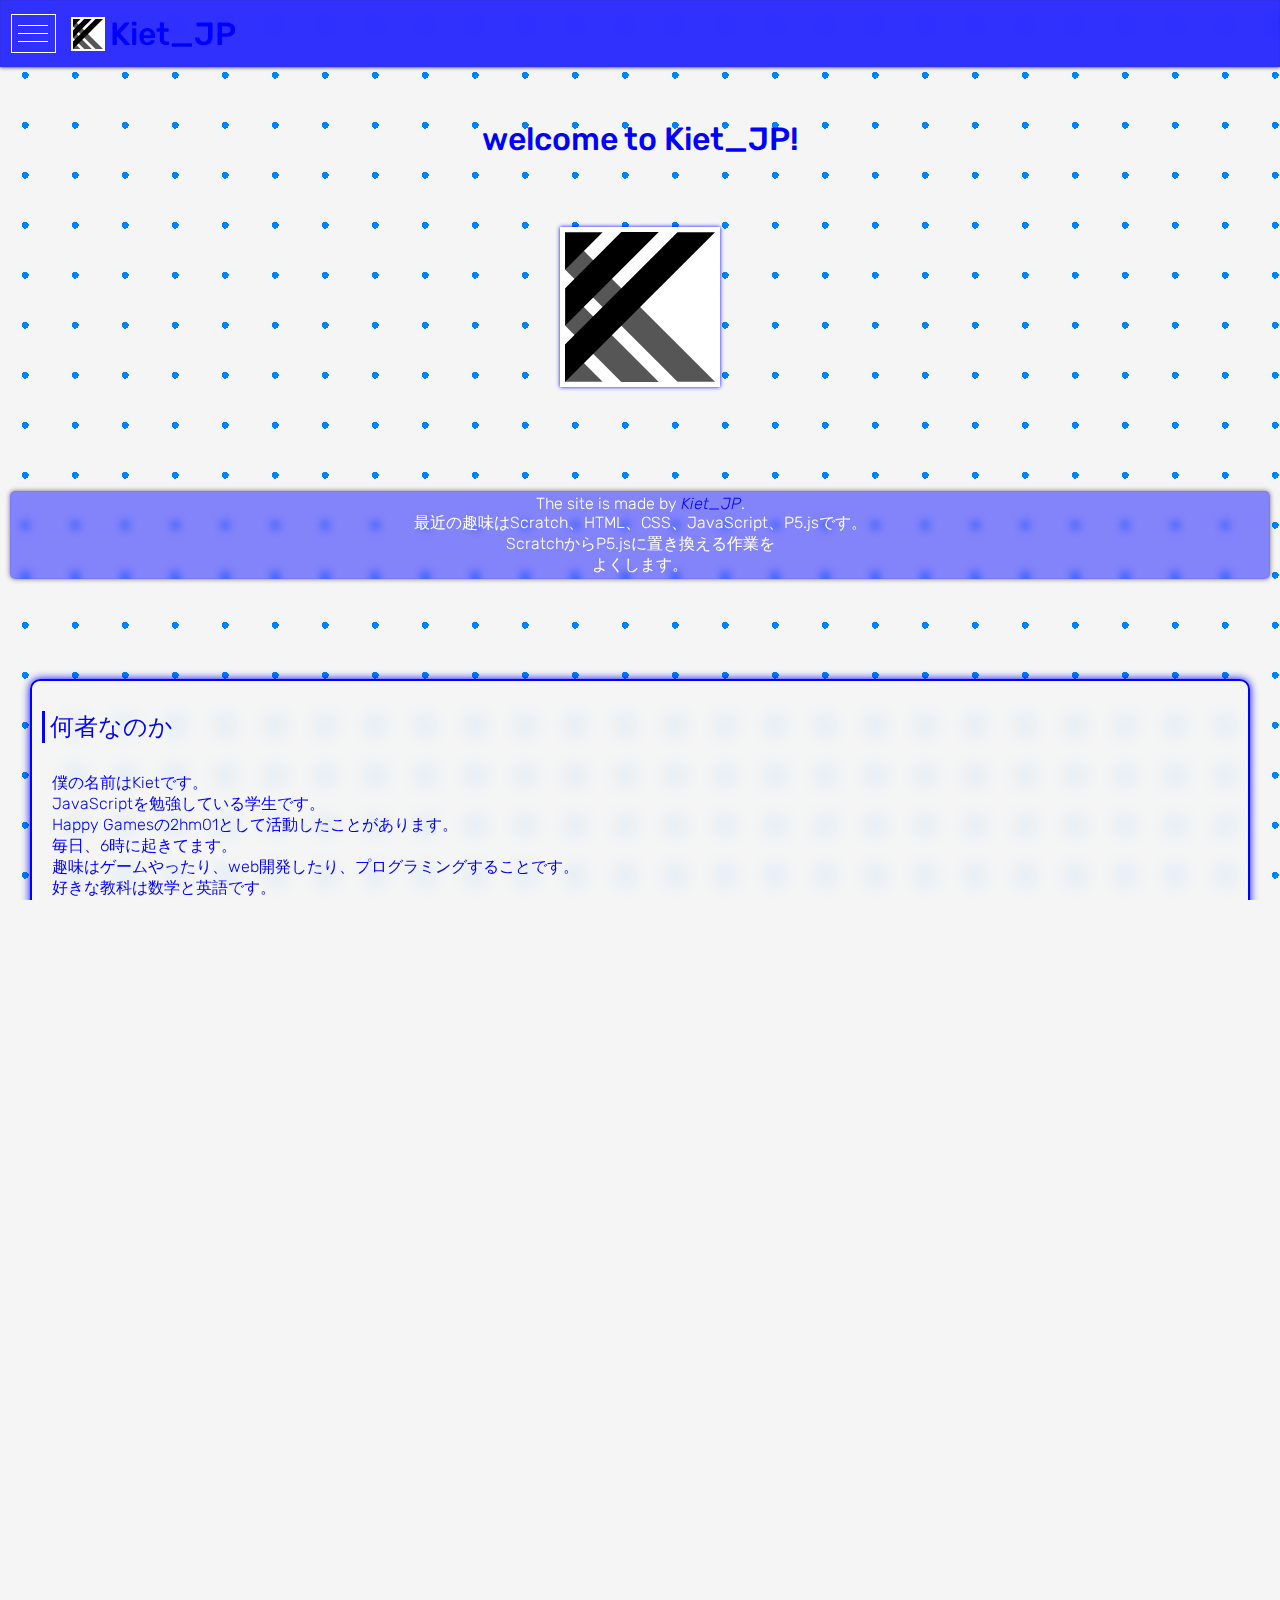
<file: index.html>
<!DOCTYPE html>
<html lang="ja">
    <head prefix="og: https://ogp.me/ns#">
        <meta charset="UTF-8" />
        <meta name="viewport" content="width=device-width, initial-scale=1.0" />
        <link rel="icon" href="/logo.svg" />
        <link rel="apple-touch-icon" href="/logo.svg" type="image/png" />
        <meta name="description" content="Kietの日本語版ポートフォリオサイトです。" />
        <meta name="google-site-verification" content="2ZPYWx_tuS3-Mnaj0rIV3KQcLGTeN4HpUEmlc5ejsjQ" />
        <meta property="og:description" content="Kietの日本語版ポートフォリオサイトです。" />
        <meta property="og:site_name" content="://Kiet_JP" />
        <meta property="og:image" content="https://a.gggg.f5.si/logo.svg" />
        <title>://Kiet_JP</title>
        <link href="https://fonts.googleapis.com/css?family=Rubik:300,500,700" rel="stylesheet" />
        <style>
            * {
                margin:0;
                padding:0;
                color:#00f;
            }
            html,body {
                overflow-x:hidden;
                width:100%;
                height:100%;
                font-family:"Rubik",Sans-Serif;
                font-display: swap;
                font-weight:300;
                font-variant-ligatures: normal;
                background-color:#f5f5f5;
                background-image:radial-gradient(#0081ff 10%, transparent 10%);
                background-size:50px 50px;
                animation: 2s b;
            }
            header {
                background-color:#00fc;
                border:.5px solid #1111;
                box-shadow:0 0 4px #111;
                position:fixed;
                align-items:center;
                top:0;
                left:0;
                right:0;
                padding:13px;
                padding-left:10px;
                -webkit-backdrop-filter:blur(10px);
                backdrop-filter:blur(10px);
                z-index:9999;
                animation:1s a infinite;
                display: flex;
            }
            main {
                padding:10px;
                padding-top:120px;
                text-align:center;
            }
            .contents {
                text-align:left;
                padding:10px;
                margin:20px;
                border-radius:10px;
                background-color:#fff1;
                border:2px solid #00f;
                box-shadow:0 0 8px #00f;
                -webkit-backdrop-filter: blur(10px);
                backdrop-filter: blur(10px);
            }
            footer {
                position:absolute,fixed;
                bottom:0;
                left:0;
                width:100%;
                right:0;
                margin-top:50px;
                padding:10px;
                padding-block: 30px;
                background-color:#00f;
                -webkit-backdrop-filter: blur(10px);
                backdrop-filter: blur(10px);
            }
            footer p {
                color:#fff;
            }
            h1,h2 {
                font-weight:500;
            }
            h2 {
                border-left:3px solid #00f;
                padding-left:5px;
                margin-bottom:30px;
                text-shadow: 0 0 4px #fff;
            }
            #wK {
                padding: 5px;
                box-shadow:0 0 8px #111;
                animation:2s rotate;
                background-color: #fff;
                margin-block: 50px;
                box-shadow:0 0 4px #00f;
            }
            .contents p {
                padding-left:10px;
                margin-block: 30px;
            }
            .contents h2 {
                margin-top: 20px;
            }
            p strong {
                padding-block: 5px;
                border-block: 1px solid #00f;
                font-size: 20px;
            }
            #button {
                padding:3px;
                margin:5px;
                border:2px solid #00f;
                border-radius:17px;
                background-color:#00f;
                color:#fff;
                font-size:15px;
                scale:1;
            }
            #hobby {
                margin-top: 50px;
                margin-bottom: 100px;
                padding: 2px;
                color: #fff;
                background-color: #00f7;
                border-radius: 5px;
                border: .5px solid  #00f1;
                box-shadow: 0 0 5px #0008;
                -webkit-backdrop-filter: blur(4px);
                backdrop-filter: blur(4px);
            }
            hr {
                border:.5px solid #00f;
                margin:5px;
            }
            header img {
                background-color: #fff;
                padding: 2px;
                margin-inline: 5px;
                animation:3s rotate;
            }
            header h1 {
                animation:a 1s infinite;
            }
            #toggle {
                display:none;
            }
            .toggle-btn {
                display: block;
                width: 30px;
                padding:3px;
                padding-right:10px;
                margin-right:10px;
                position:relative;
                cursor:pointer;
                border:1px solid #fff;
                z-index:10000;
                rotate:0;
                transition:.5s;
            }
            .toggle-btn div {
                width:100%;
                height:1px;
                background-color:#fff;
                margin:7px 3px;
                transition:0.4s;
            }
            .menu {
                position:fixed;
                top:0;
                left:-110%;
                background-color:#00f;
                -webkit-backdrop-filter:blur(4px);
                backdrop-filter:blur(4px);
                width:100%;
                height:100vh;
                padding-top:80px;
                transition:0.2s;
                box-shadow:0 0 10px #0008;
                z-index: 999;
            }
            .menu ul {
                list-style:none;
                padding:0;
            }
            .menu ul li {
                padding:15px;
            }
            .menu ul li a {
                text-decoration:none;
                color: #fff;
                font-size:18px;
                transition:0.1s;
            }
            .menu hr {
                border-color: #fff;
            }
            .menu ul li a:hover {
                font-weight: 500;
            }
            #toggle:checked ~ .menu {
                left:0;
            }
            #toggle:checked ~ .toggle-btn {
                rotate: 630deg;
                border-color: #0000;
                padding: 0;
                margin: 0;
            }
            #toggle:checked ~ .toggle-btn div {
                background-color: #fff;
            }
            @keyframes rotate {
                from {
                    transform:rotateY(1080deg);
                }
                to {
                    transform:rotateY(0deg);
                }
            }
            @keyframes a {
                0% {
                    color:#fff;
                }
                50% {
                    color:#00f;
                }
                100% {
                    color:#fff;
                }
            }
            @keyframes b {
                0% {
                    opacity:0;
                    filter:blur(10px);
                }
                100% {
                    opacity:1;
                    filter:blur(0);
                }
            }
        </style>
    </head>
    <body>
        <header>
            <input type="checkbox" id="toggle">
            <label for="toggle" class="toggle-btn">
                <div></div>
                <div></div>
                <div></div>
            </label>
            <nav class="menu">
                <ul>
                    <li><a href="https://a.gggg.f5.si/">Home</a></li><hr />
                    <li><a href="https://blog.gggg.f5.si/">Blog</a></li><hr />
                    <li><a href="https://github.com/gabillan/a">Source</a></li><hr />
                    <li><a href="https://youtube.com/@Gabillan">YouTube</a></li>
                </ul>
            </nav>
            <img src="./logo.svg" width="30px" height="30px">
            <h1>Kiet_JP</h1>
        </header>
        <main>
            <h1>welcome to Kiet_JP!</h1>
            <br />
            <img id="wK" src="./logo.svg" alt="Kiet_JP" width="150px" height="150px" />
            <p id="hobby">The site is made by <i>Kiet_JP</i>.<br>最近の趣味はScratch、HTML、CSS、JavaScript、P5.jsです。<br>ScratchからP5.jsに置き換える作業を<br>よくします。</p>
            <div class="contents">
                <h2>何者なのか</h2>
                <p>僕の名前はKietです。<br />JavaScriptを勉強している学生です。<br />Happy Gamesの2hm01として活動したことがあります。<br />毎日、6時に起きてます。<br />趣味はゲームやったり、web開発したり、プログラミングすることです。<br />好きな教科は数学と英語です。<br />日本人なのになぜか国語が苦手です。</p>
                <hr />
                <h2>できること</h2>
                <p>・JavaScript<br />オブジェクトの使い方を勉強しています。</p>
                <p>・HTML & CSS<br />これは簡単です。このサイトも自分で作りました。</p>
                <p>・Markdown<br />これも簡単です。</p>
                <p>・Scratch<br />少しだけできます。</p>
                <p>・P5.js<br />Scratchから移すことだけできます。</p>
                <hr />
                <h2>ブログについて</h2>
                <p>実は僕、ブログやっています。<br />自分が興味を持った投稿をします。<br />ぜひ見てください。</p>
                <p><a href="https://blog.gggg.f5.si/">BlogLink</a></p>
                <br />
                <p><strong>Thank you for visiting!!</strong></p>
                <br />
            </div>
            <br />
            <a href="https://youtube.com/@gabillan">YouTube</a><br />
            <a href="https://blog.gggg.f5.si/">Blog</a><br />
            <a href="https://github.com/gabillan/a">Source</a><br />
            <a href="line://msg/text/https://a.gggg.f5.si/">LINEで共有</a><br />
            <a href="./Kiet_gggg.pdf" download>自己紹介PDF</a><br />
            <button id="button" onclick="copyLink()">URLをコピー</button><br />
        </main>
        <footer>
            <p>All Rights Reserved.<br />Copyright &copy; Kiet_JP 2024</p>
        </footer>
        <script>
            function copyLink(){var e=document.createElement("textarea");e.value=window.location.href,e.style.position="fixed",e.style.opacity=0,document.body.appendChild(e),e.select(),document.execCommand("copy"),document.body.removeChild(e),alert("コピーされました。")}
        </script>
    </body>
</html>
<!--by Kiet_gggg-->
</file>
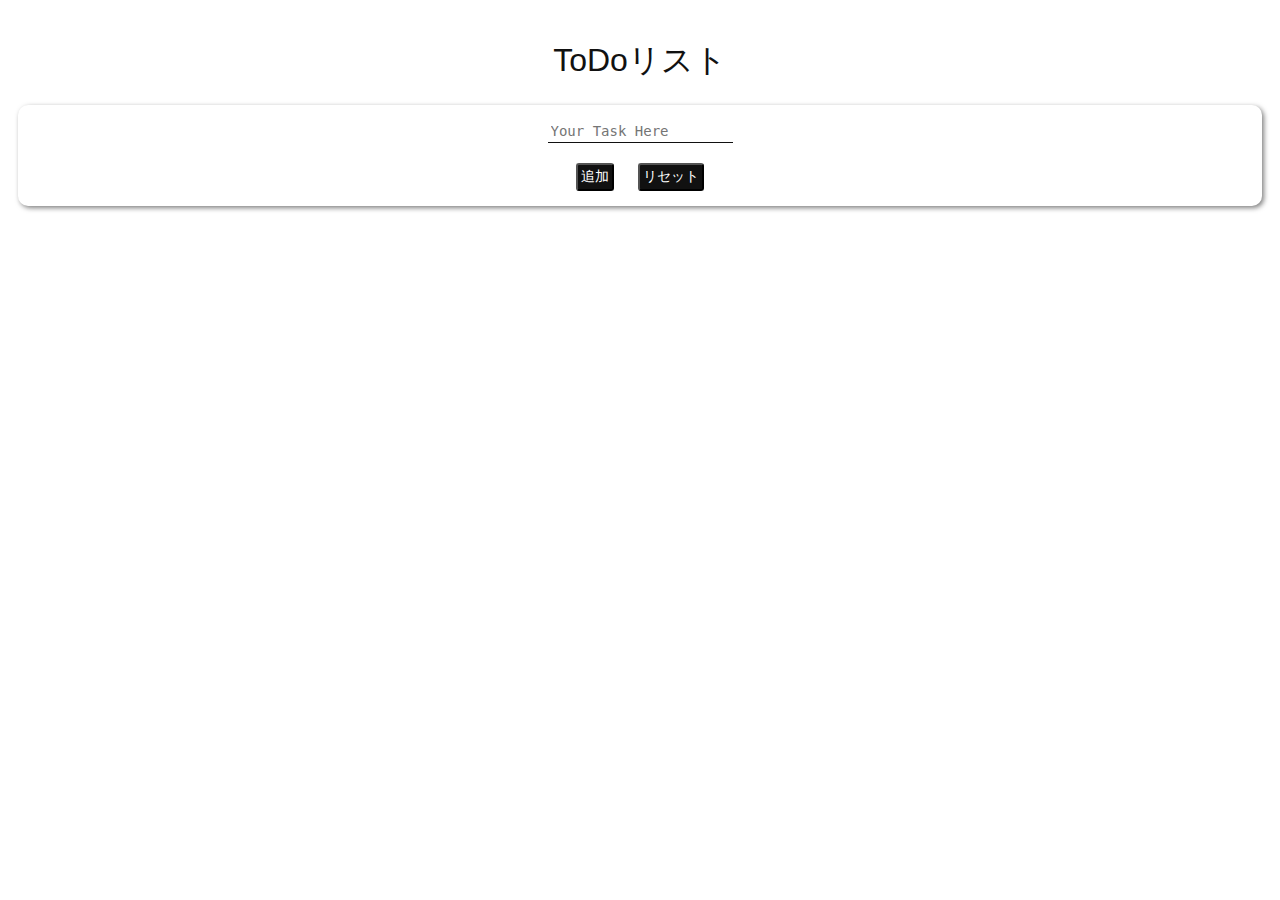
<file: my-first-app/index.html>
<!DOCTYPE html>
<html>
    <head>
        <meta charset="UTF-8">
        <meta name="viewport" content="width=device-width,initial-scale=1.0">
        <title>ToDoリスト</title>
        <style>
            html,body {
                overflow-x: hidden;
                word-break: break-all;
                background-color: #fff;
                color: #111;
                font-family: Sans-Serif;
                font-weight: 100;
                text-align: center;
            }
            body {
                padding: 10px;
            }
            h1 {
                font-weight: 100;
            }
            form {
                border-radius: 10px;
                box-shadow: 2px 2px 5px #1118;
                padding: 5px;
            }
            input[type=text] {
                caret-color: #111;
                outline: none;
                border: none;
                border-radius: 0;
                border-bottom: 1px solid #111;
                padding: 3px;
                font-size: 14px;
                font-family: Monospace,Courier;
                vertical-align: top;
                margin: 10px;
            }
            input[type=text]:focus {
                border: 1px solid #111;
                font-size: 15px;
            }
            button {
                border-radius: 3px;
                background-color: #111;
                color: #fff;
                padding: 3px;
                font-size: 14px;
                vertical-align: top;
                margin: 10px;
            }
            button:active {
                background-color: #fff;
                color: #111;
                font-size: 15px;
            }
            li {
                margin: 5px;
                border: 1px solid #111;
                list-style: square;
                padding: 3px;
                font-family: futura;
            }
        </style>
    </head>
    <body>
        <h1>ToDoリスト</h1>
        <form>
            <input type="text" placeholder="Your_Task_Here" id="inputTask"><br>
            <button onclick="addTask()" type="button">追加</button>
            <button onclick="clearTask()" type="button">リセット</button>
        </form>
        <ul id="todos"></ul>
        <script>
            "use strict";
            let inputTask = document.getElementById("inputTask");
            let todos = document.getElementById("todos");
            
            function addTask() {
                if (inputTask.value != "") {
                    let newTask = document.createElement("li");
                    newTask.textContent = inputTask.value;
                    let checkbox = document.createElement("input");
                    checkbox.type = "checkbox";
                    todos.appendChild(newTask);
                    newTask.appendChild(checkbox);
                }
                inputTask.value = "";
            }
            
            function clearTask() {
                todos.textContent = "";
            }
        </script>
    </body>
</html>
</file>
